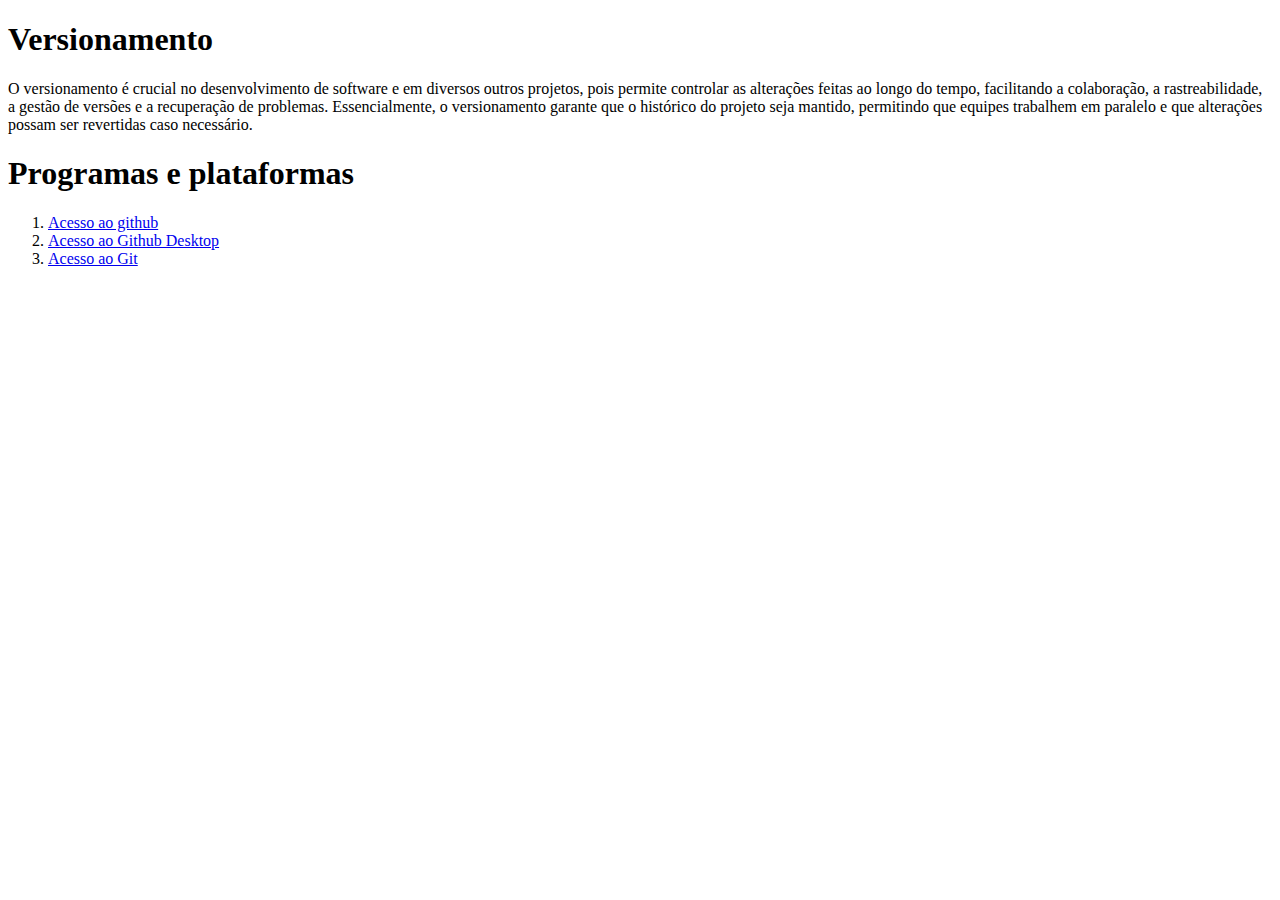
<file: index.html>
<!DOCTYPE html>
<html lang="en">

<head>
    <meta charset="UTF-8">
    <meta name="viewport" content="width=], initial-scale=1.0">
    <title>Versionamento</title>
</head>

<body>
    <h1>Versionamento</h1>
    <p>O versionamento é crucial no desenvolvimento de software e em diversos outros projetos, pois permite controlar as
        alterações feitas ao longo do tempo, facilitando a colaboração, a rastreabilidade, a gestão de versões e a
        recuperação de problemas. Essencialmente, o versionamento garante que o histórico do projeto seja mantido,
        permitindo que equipes trabalhem em paralelo e que alterações possam ser revertidas caso necessário. </p>

    <h1>Programas e plataformas</h1>
    <ol>
        <li> <a href="https://github.com/">Acesso ao github</a></li>
        <li><a href="https://desktop.github.com/download/">Acesso ao Github Desktop</a></li>
        <li><a href="https://git-scm.com/book/pt-br/v2/Come%C3%A7ando-Instalando-o-Git">Acesso ao Git</a></li>
    </ol>
</body>

</html>
</file>
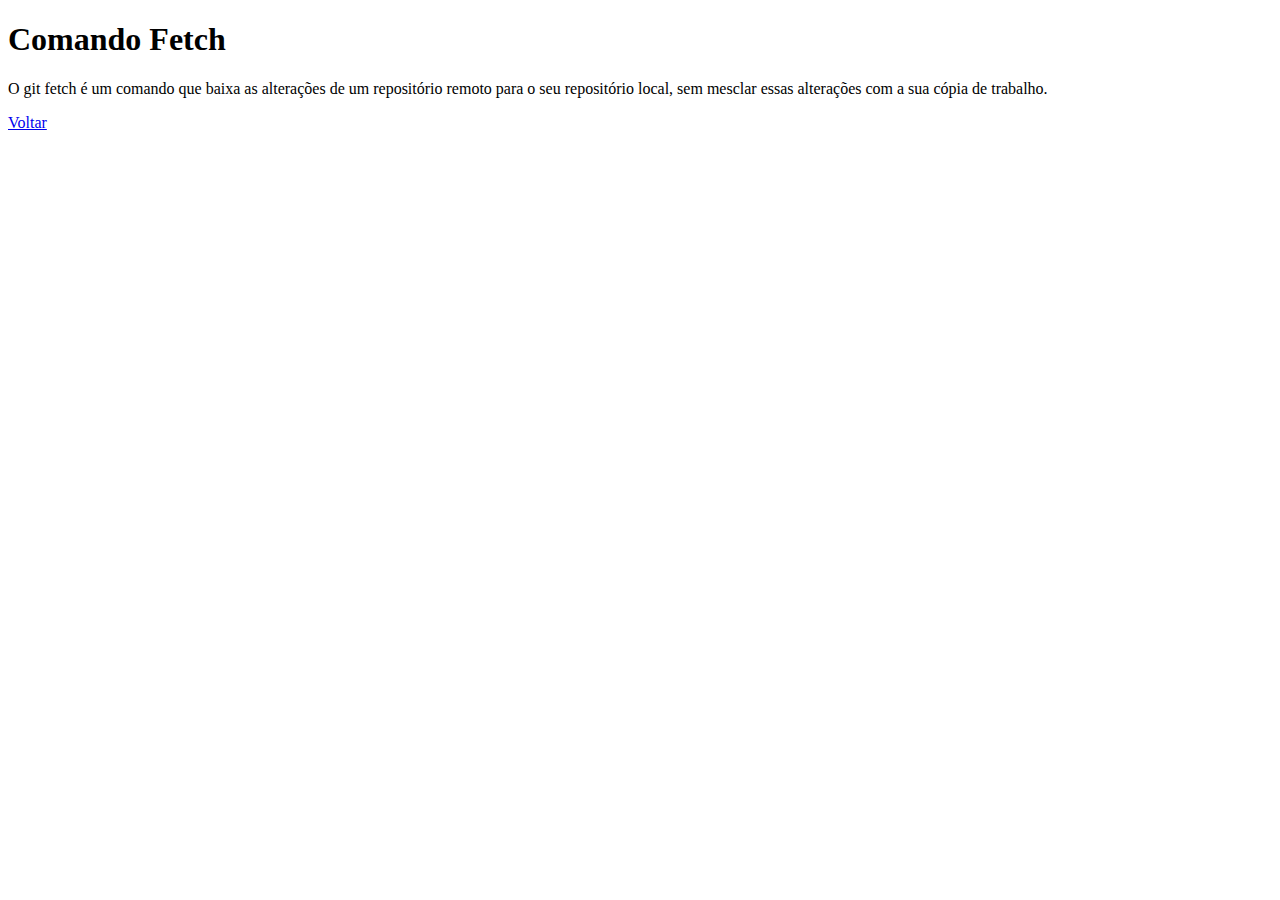
<file: fetch.html>
<!DOCTYPE html>
<html lang="en">
<head>
    <meta charset="UTF-8">
    <meta name="viewport" content="width=device-width, initial-scale=1.0">
    <title>Fetch</title>
</head>
<body>
    <h1>Comando Fetch</h1>
    <p> O git fetch é um comando que baixa as alterações de um repositório remoto para o seu repositório local, sem mesclar essas alterações com a sua cópia de trabalho.  </p>

    <a href="/index.html">Voltar</a>
</body>
</html>
</file>
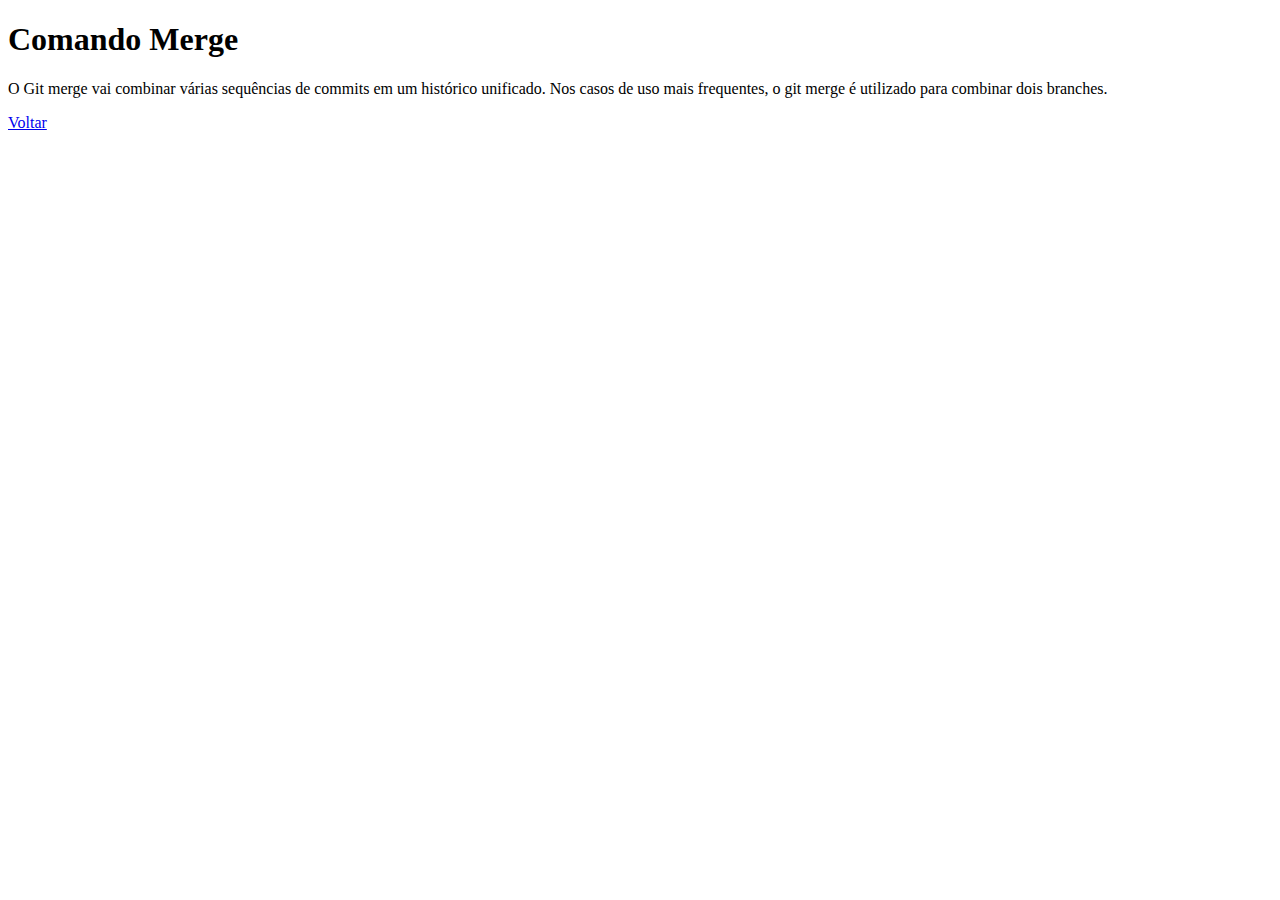
<file: merge.html>
<!DOCTYPE html>
<html lang="en">

<head>
    <meta charset="UTF-8">
    <meta name="viewport" content="width=device-width, initial-scale=1.0">
    <title>Merge</title>
</head>

<body>
    <h1>Comando Merge</h1>
    <p>O Git merge vai combinar várias sequências de commits em um histórico unificado. Nos casos de uso mais
        frequentes, o git merge é utilizado para combinar dois branches.</p>

    <a href="/index.html">Voltar</a>
</body>

</html>
</file>
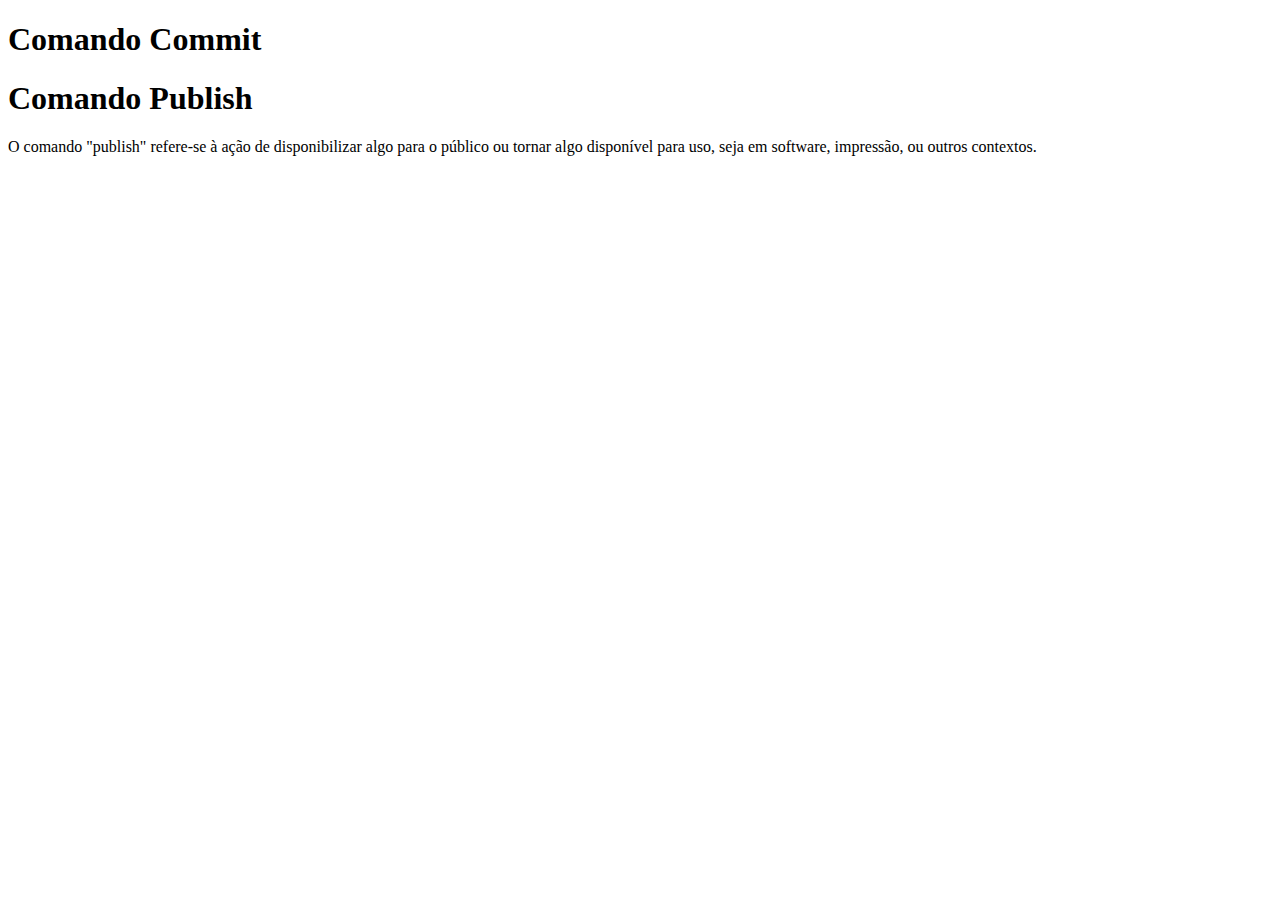
<file: publish.html>
<!DOCTYPE html>
<html lang="en">
<head>
    <meta charset="UTF-8">
    <meta name="viewport" content="width=device-width, initial-scale=1.0">
    <title>Commit</title>
</head>
<body>
    <h1>Comando Commit</h1>
    <p><!DOCTYPE html>
<html lang="en">
<head>
    <meta charset="UTF-8">
    <meta name="viewport" content="width=device-width, initial-scale=1.0">
    <title>Publish</title>
</head>
<body>
    <h1>Comando Publish</h1>
    <p>O comando "publish" refere-se à ação de disponibilizar algo para o público ou tornar algo disponível para uso, seja em software, impressão, ou outros contextos.</p>
</body>
</html></p>
</body>
</html>
</file>
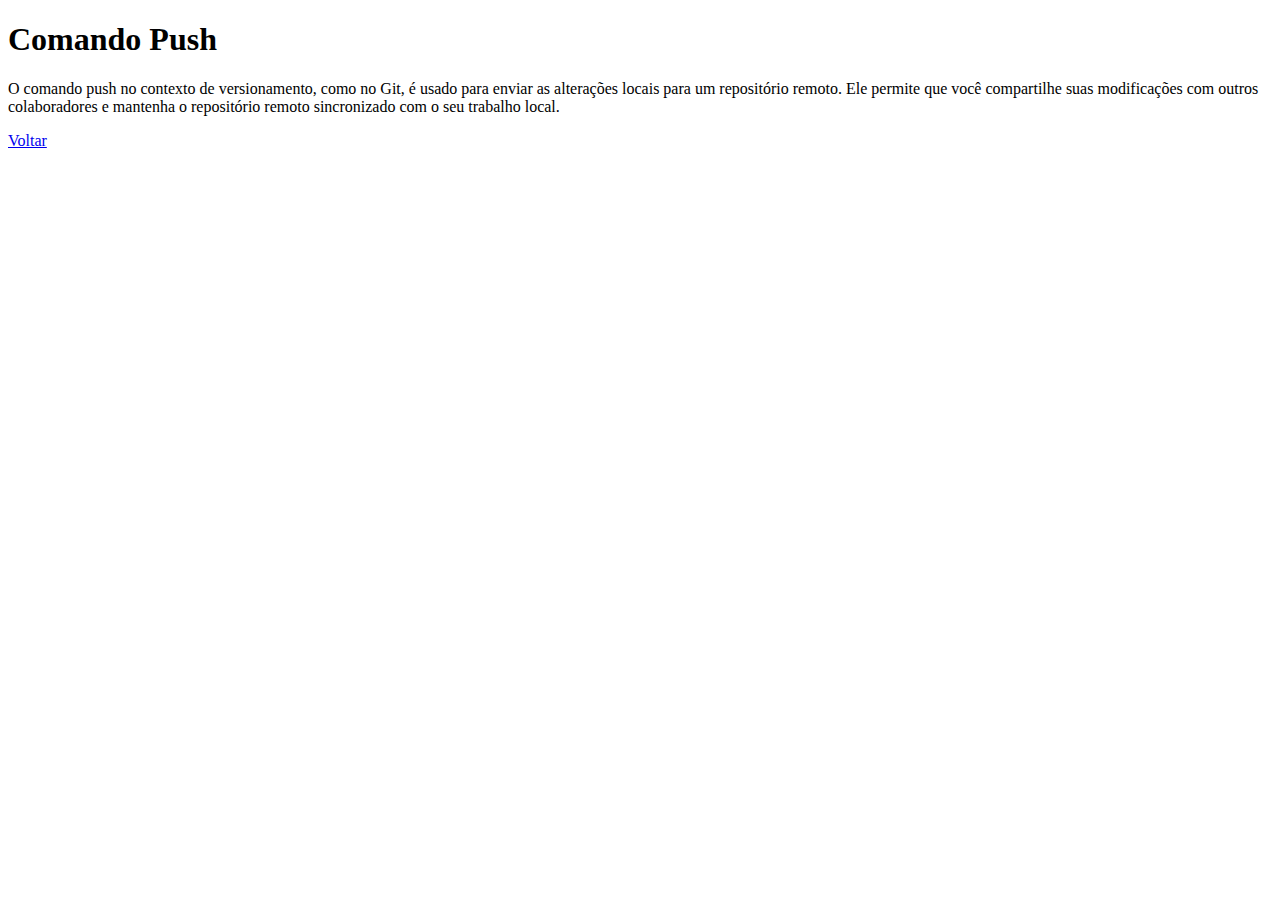
<file: push.html>
<!DOCTYPE html>
<html lang="en">

<head>
    <meta charset="UTF-8">
    <meta name="viewport" content="width=device-width, initial-scale=1.0">
    <title>Push</title>
</head>

<body>
    <h1>Comando Push</h1>
    <p>O comando push no contexto de versionamento, como no Git, é usado para enviar as alterações locais para um
        repositório remoto. Ele permite que você compartilhe suas modificações com outros colaboradores e mantenha o
        repositório remoto sincronizado com o seu trabalho local. </p>

    <a href="/index.html">Voltar</a>
</body>

</html>
</file>
